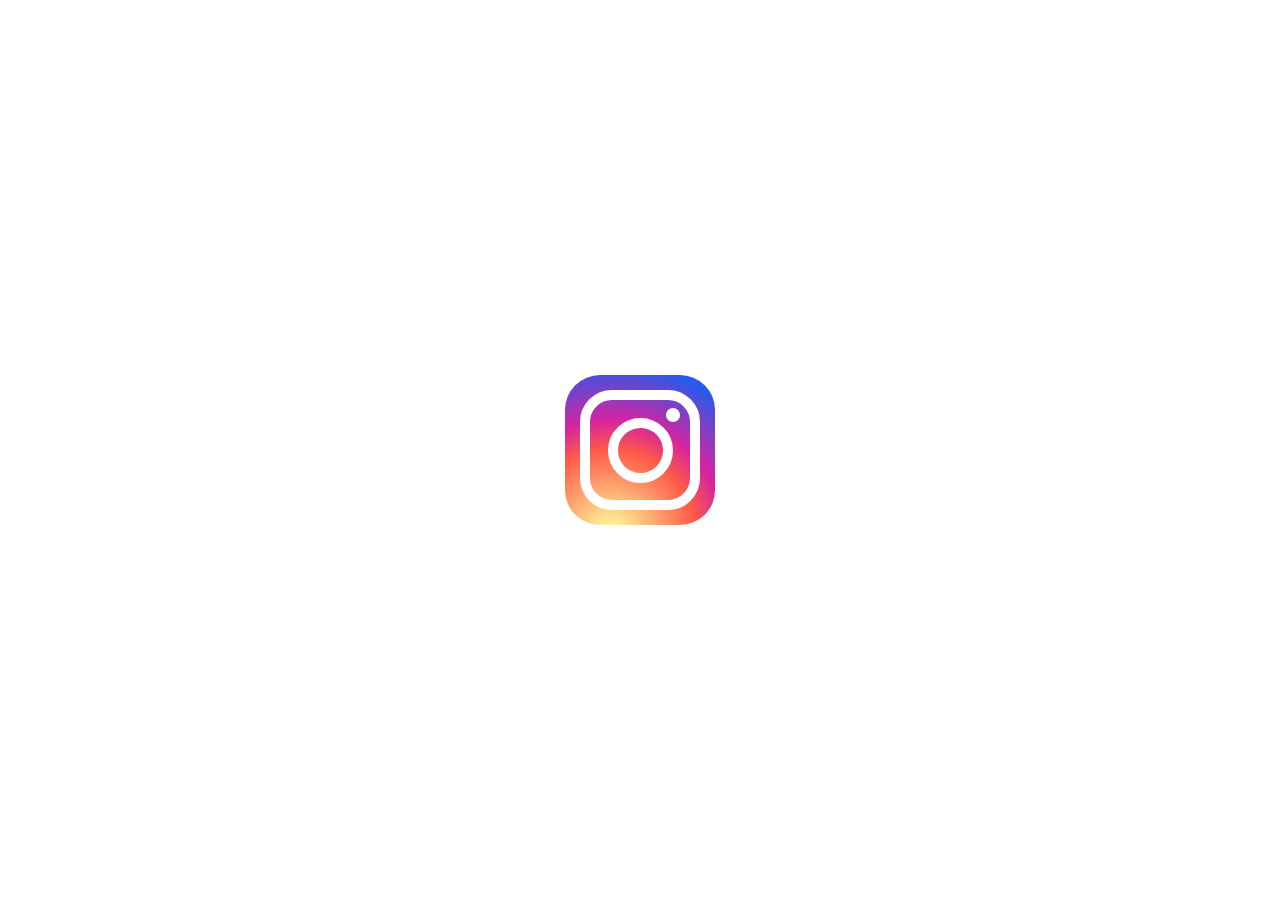
<file: index.html>
<!DOCTYPE html>
<html>
    <head>
        <link rel="stylesheet"  href="style.css"/>
    </head>
    <body>
        <div class="insta">  
            <div class="innerbox"></div>  
        </div>  
    </body>
</html>
</file>
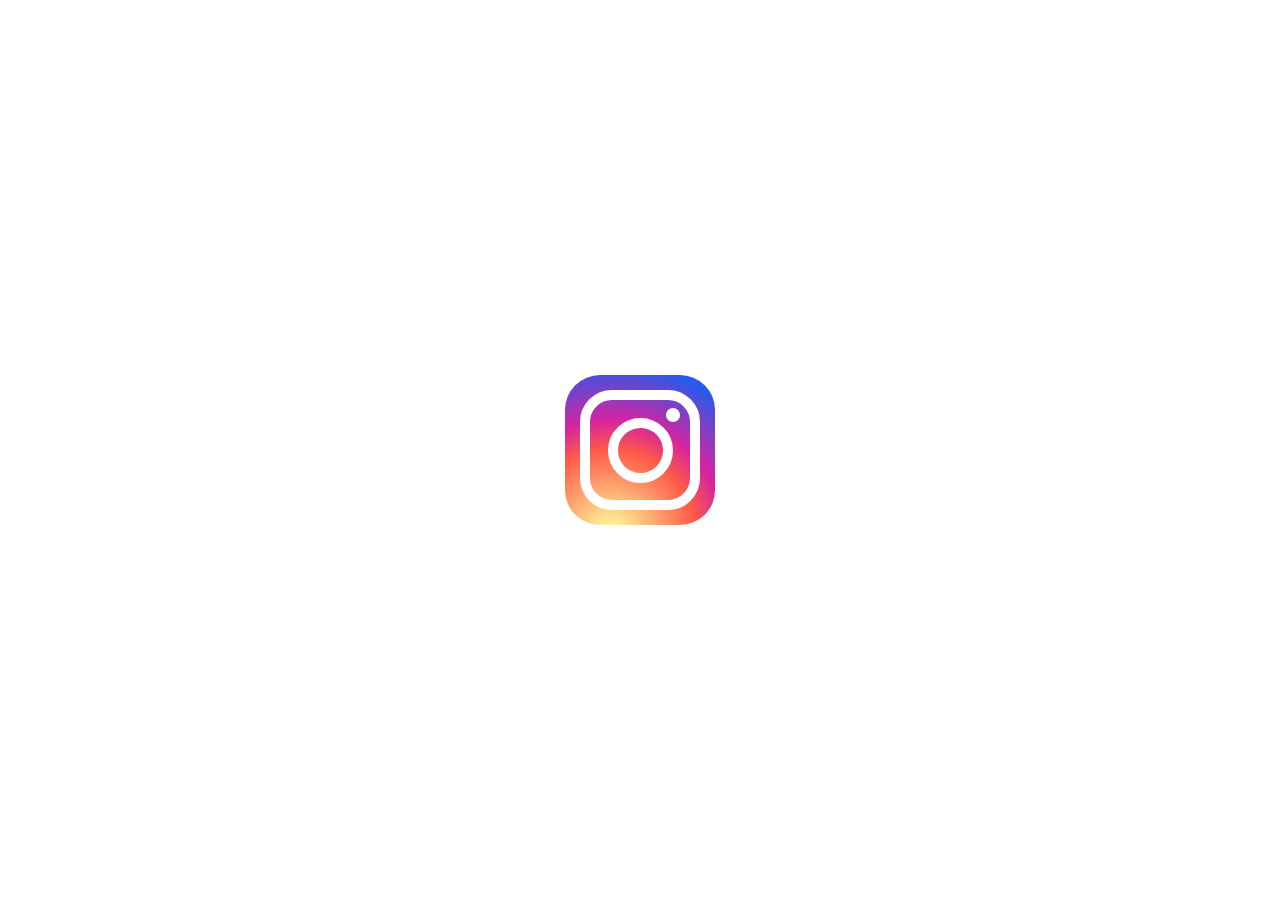
<file: insta.html>
<!DOCTYPE html>
<html>
    <head>
        <link rel="stylesheet"  href="insta.css"/>
    </head>
    <body>
        <div class="insta">  
            <div class="innerbox"></div>  
        </div>  
    </body>
</html>
</file>
<file: style.css>
* {  
    margin: 0;  
    padding: 0;  
    box-sizing: border-box;  
  }  

  body {  
    display: flex;  
    justify-content: center;  
    align-items: center;  
    width: 100vw;  
    height: 100vh;  
    overflow: hidden;  
  }

  .insta {  
    width: 150px;  
    height: 150px;  
    background: radial-gradient(circle at 30% 107%, #fdf497 0%, #fdf497 5%, #fd5949 45%, #d6249f 60%, #285aeb 90%);  
    border-radius: 35px;  
    display: grid;  
    place-items: center;  
  }  

  .innerbox {  
    width: 120px;  
    height: 120px;  
    border: 10px solid #fff;  
    border-radius: 32px;  
    display: grid;  
    place-items: center;  
    position: relative;  
  } 

  .innerbox::before {  
    content: '';  
    width: 45px;  
    height: 45px;  
    border: 10px solid #fff;  
    border-radius: 50%;  
    background: transparent;  
    position: absolute;  
  }  

  .innerbox::after {  
    content: '';  
    width: 10px;  
    height: 10px;  
    border: 2px solid #fff;  
    border-radius: 50%;  
    background: #fff;  
    position: absolute;  
    top: 8px;  
    right: 10px;  
  }
</file>
<file: insta.css>
* {  
    margin: 0;  
    padding: 0;  
    box-sizing: border-box;  
  }  

  body {  
    display: flex;  
    justify-content: center;  
    align-items: center;  
    width: 100vw;  
    height: 100vh;  
    overflow: hidden;  
  }

  .insta {  
    width: 150px;  
    height: 150px;  
    background: radial-gradient(circle at 30% 107%, #fdf497 0%, #fdf497 5%, #fd5949 45%, #d6249f 60%, #285aeb 90%);  
    border-radius: 35px;  
    display: grid;  
    place-items: center;  
  }  

  .innerbox {  
    width: 120px;  
    height: 120px;  
    border: 10px solid #fff;  
    border-radius: 32px;  
    display: grid;  
    place-items: center;  
    position: relative;  
  } 

  .innerbox::before {  
    content: '';  
    width: 45px;  
    height: 45px;  
    border: 10px solid #fff;  
    border-radius: 50%;  
    background: transparent;  
    position: absolute;  
  }  

  .innerbox::after {  
    content: '';  
    width: 10px;  
    height: 10px;  
    border: 2px solid #fff;  
    border-radius: 50%;  
    background: #fff;  
    position: absolute;  
    top: 8px;  
    right: 10px;  
  }
</file>
